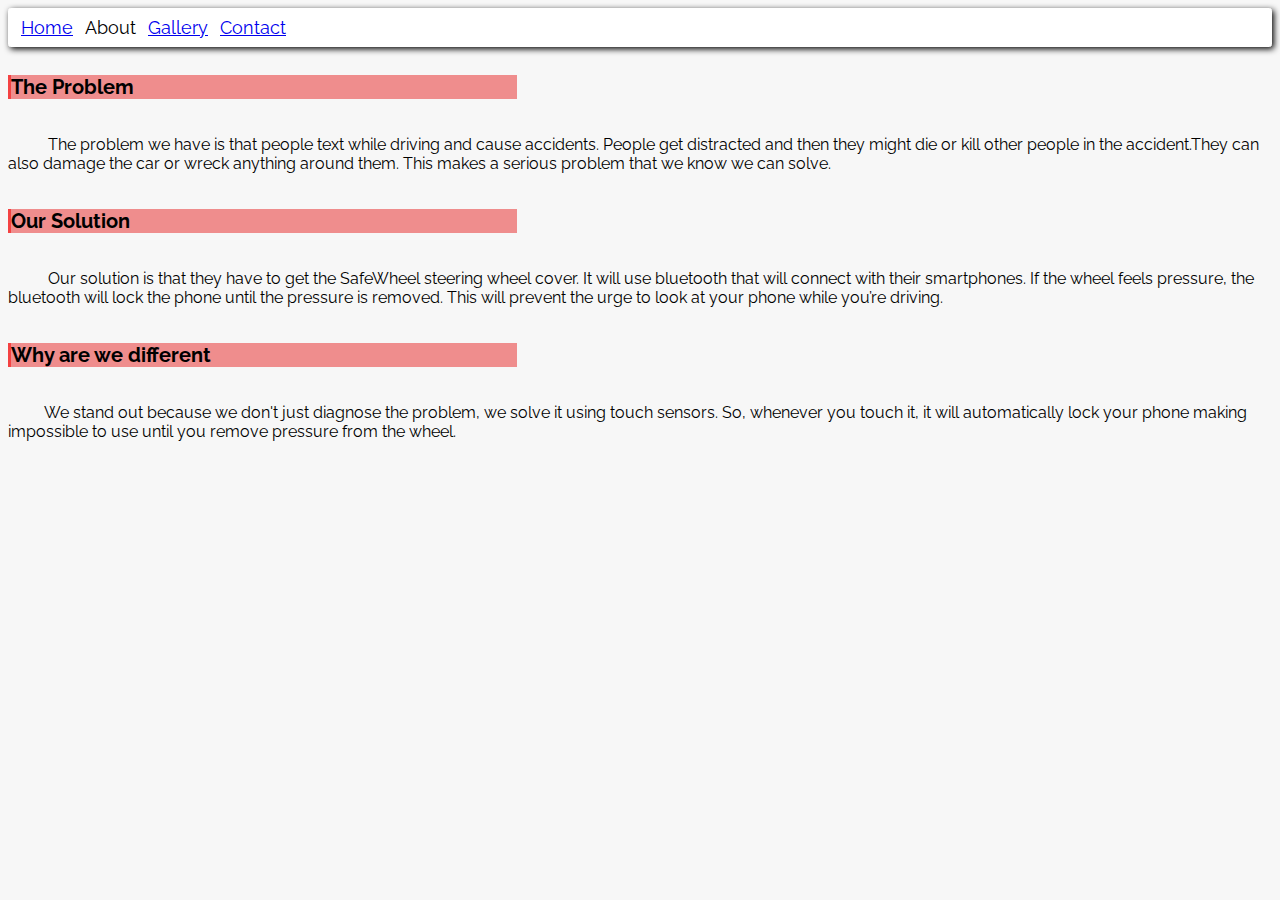
<file: index.html>
<!DOCTYPE html>
<html>
  <head>

<meta name="theme-color" content="#f44242"/>

    <link href="https://fonts.googleapis.com/css?family=Raleway|Raleway+Dots" rel="stylesheet"/>

    <link type="text/css" rel="stylesheet" href="styles.css"/>

<meta name=viewport content="width=device-width, initial-scale=1">

  </head>
  <body>
	  <div>
	  	<ul id="nav">
        	<li><a href="/">Home</a></li>
        	<li class="active">About</li>
        	<li><a href="gallery">Gallery</a></li>
        	<li><a href="contact">Contact</a></li>
	  	</ul>
	  </div>
<h3>The Problem</h3>
    		<p>          The problem we have is that people text while driving and cause accidents. People get distracted and then they might die or kill other people in the accident.They can also damage the car or wreck anything around them. This makes a serious problem that we know we can solve.
</p>
<h3>Our Solution</h3>
<p>          Our solution is that they have to get the SafeWheel steering wheel cover. It will use bluetooth that will connect with their smartphones. If the wheel feels pressure, the bluetooth will lock the phone until the pressure is removed. This will prevent the urge to look at your phone while you’re driving.
</p>
<h3>Why are we different</h3>
<p>         We stand out because we don't just diagnose the problem, we solve it using touch sensors. So, whenever you touch it, it will automatically lock your phone making impossible to use until you remove pressure from the wheel.</p>
  </body>
</html>
</file>
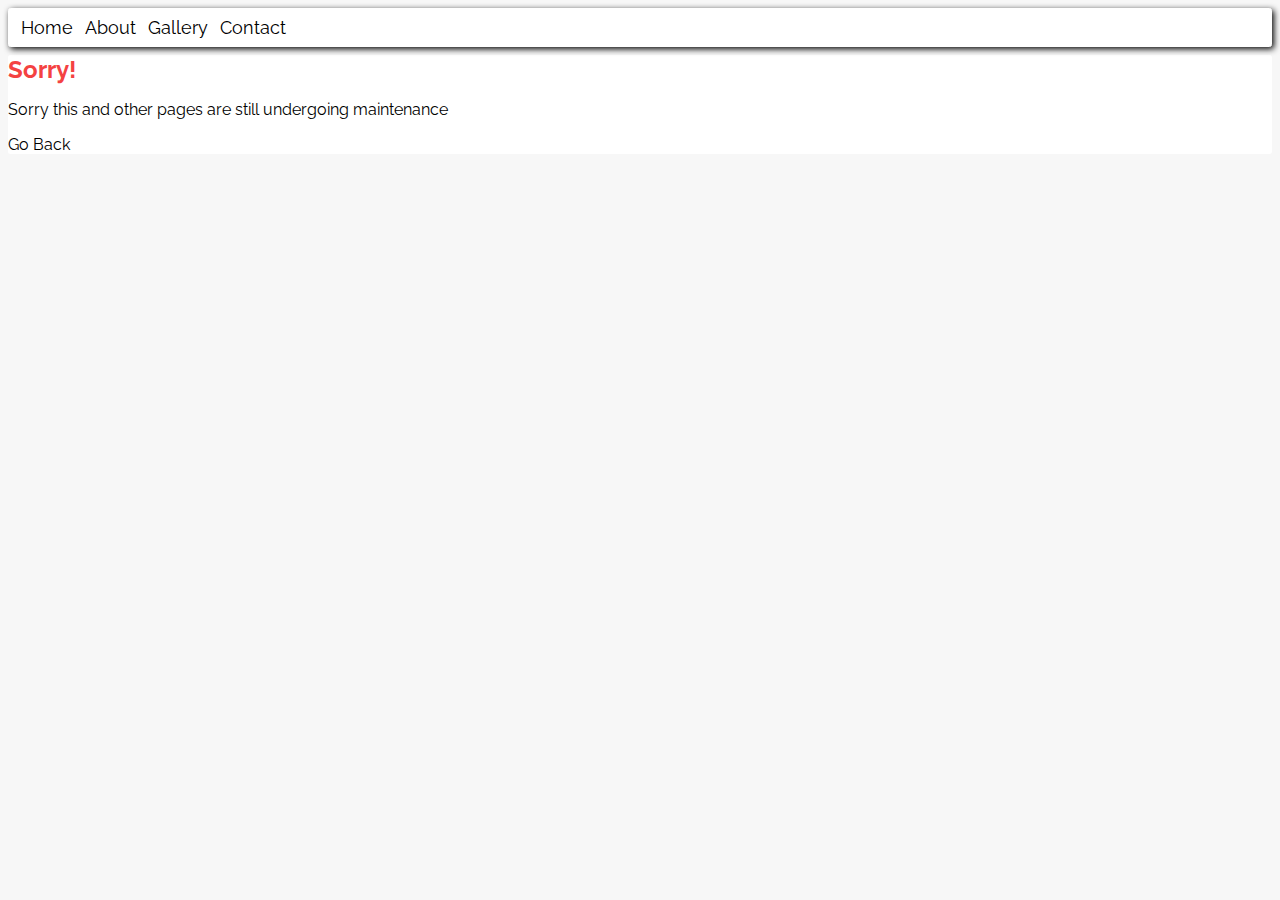
<file: about.html>
<!DOCTYPE html>
<html>
  <head>
    <link href="https://fonts.googleapis.com/css?family=Raleway|Raleway+Dots" rel="stylesheet"/>

    <link type="text/css" rel="stylesheet" href="about.css"/>

<meta name=viewport content="width=device-width, initial-scale=1">

  </head>
  <body>
	  <div>
	  	<ul id="nav">
        	<li class="active">Home</li>
        	<li>About</li>
        	<li>Gallery</li>
        	<li>Contact</li>
	  	</ul>
	  </div>
    <div>
		<div class="sorry">
			<h2 class="explain">Sorry!</h2>
    <p>Sorry this and other pages are still undergoing maintenance</p>
            <p id="button">Go Back</p>
	</div>
  </body>
</html>
</file>
<file: styles.css>
* {
    font-family: 'Raleway', sans-serif;
}

#title {
    border: 1px none white;
    border-radius: 2.5px;
    color: #2ca083;
    margin: auto;
    padding: both;
}

h1 {
    display: relative;
    font-size: 42px;
    text-align: center;
    font-family: "Raleway Dots", cursive;
    margin: auto;
    padding: both;
}

h3 {
    display: inline-block;
    border-left: 3px solid #f44242;
    background-color: #ef8d8d;
    font-size: 20px;
    height: 10%;
    width: 40%;
}

body {
    /*background-color:#5f877d;
    width=500px;*/
    background-color: #f7f7f7;
}

#nav {
    position: relative;
    background-color: white;
    box-shadow: 2px 2px 6px;
    border: 1px solid white;
    border-radius: 2.5px;
}

ul {
    list-style-type: none;
    margin: 0px 0px 8px 0px;
    padding: 8px;
}

li {
    font-size: 18px;
    display: inline;
    padding: 4px;
}

li:hover {
    background-color: #f44242;
    padding: 8px;
}

.sorry {
    padding: both;
    margin: auto;
    background-color: white;
    border: 1px none white;
    border-radius: 2.5px;
}

.explain {
    padding: both;
    margin: auto;
    color: #f44242;

p {
    padding: both;
    margin: auto;
    color: white;
}

li.active {
    border-bottom:2px solid #f44242;
}

li a {
    text-decoration: none;
}
</file>
<file: about.css>
* {
    font-family: 'Raleway', sans-serif;
}

#title {
    border: 1px none white;
    border-radius: 2.5px;
    color: #2ca083;
    margin: auto;
    padding: both;
}

h1 {
    display: relative;
    font-size: 42px;
    text-align: center;
    font-family: "Raleway Dots", cursive;
    margin: auto;
    padding: both;
}

body {
    /*background-color:#5f877d;
    width=500px;*/
    background-color: #f7f7f7;
}

#nav {
    position: relative;
    background-color: white;
    box-shadow: 2px 2px 6px;
    border: 1px solid white;
    border-radius: 2.5px;
}

ul {
    list-style-type: none;
    margin: 0px 0px 8px 0px;
    padding: 8px;
}

li {
    font-size: 18px;
    display: inline;
    padding: 4px;
}

li:hover {
    background-color: #f44242;
    padding: 8px;
}

.sorry {
    padding: both;
    margin: auto;
    background-color: white;
    border: 1px none white;
    border-radius: 2.5px;
}

.explain {
    padding: both;
    margin: auto;
    color: #f44242;

p {
    padding: both;
    margin: auto;
    color: white;
}

#button {
    padding: both;
    margin: auto;
    background-color:#f44242;
    border: 2.5px none #f44242;
    border-radius: 2.5px;
}
</file>
